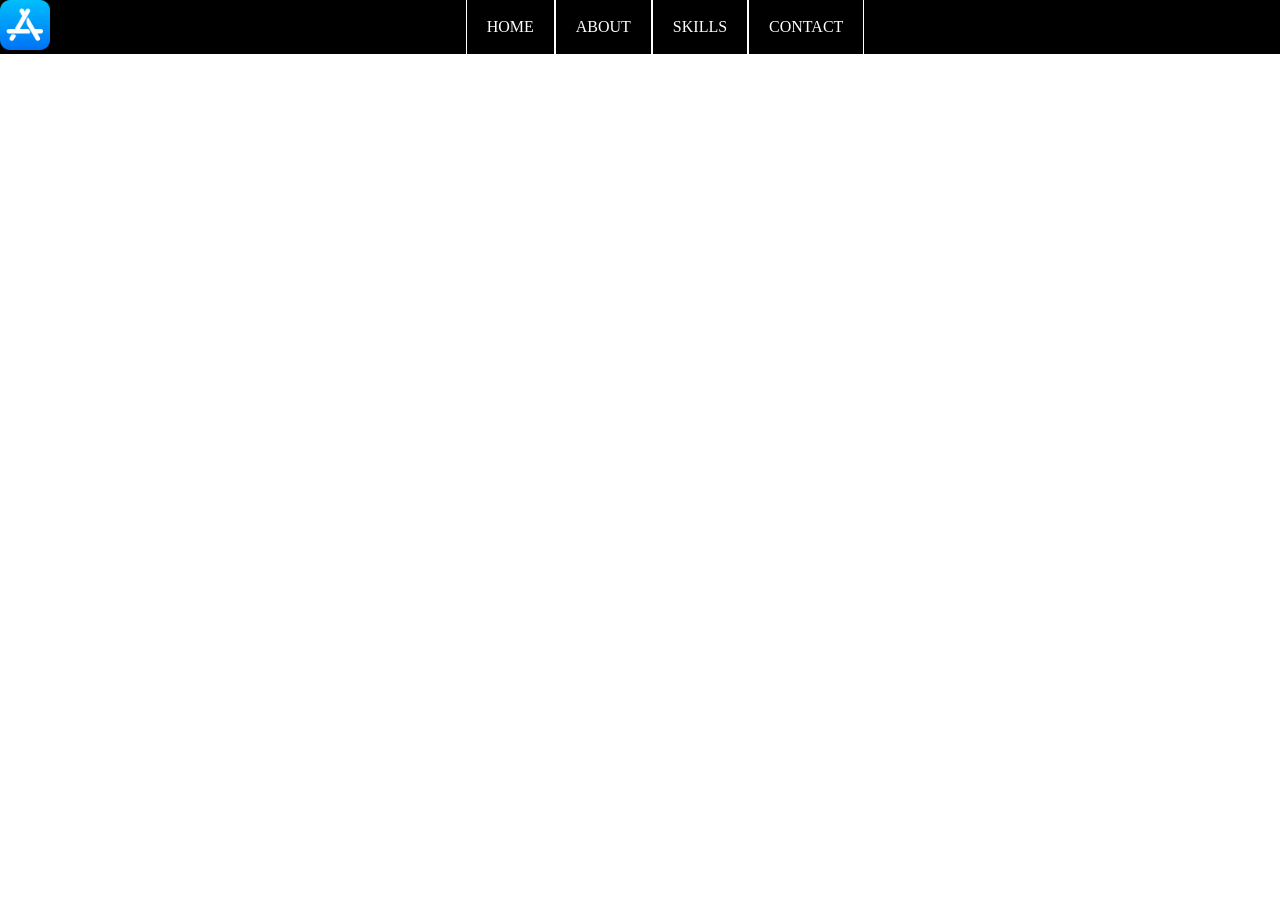
<file: index.html>
<!DOCTYPE html>
<html lang="en">
<head>
    <meta charset="UTF-8">
    <meta name="viewport" content="width=device-width, initial-scale=1.0">
    <link rel="stylesheet" href="assets/css/style.css">
    <title>Home</title>
</head>
<body>
    <header>
        <div class="logo">
            <img src="assets/images/logo.png" alt="" width="50px">
        </div>
        <div class="navbar">
            <ul class="nav-items">
                <li><a href="."><i class="fa-solid fa-house"></i>home</a></li>
                <li><a href="about.html"> <i class="fa-solid fa-info"></i>about</a></li>
                <li><a href="skills.html"><i class="fa-solid fa-wrench"></i>Skills</a></li>
                <li><a href="contact.html"><i class="fa-solid fa-envelope"></i>contact</a></li>
            </ul>
        </div>
        <div class="mobile-menu">
            <div class="line"></div>
            <div class="line"></div>
            <div class="line"></div>

        </div>
    </header>
    <section class="hero"></section>
    <section class="contact"></section>
    <section class="footer"></section>
</body>
</html>
</file>
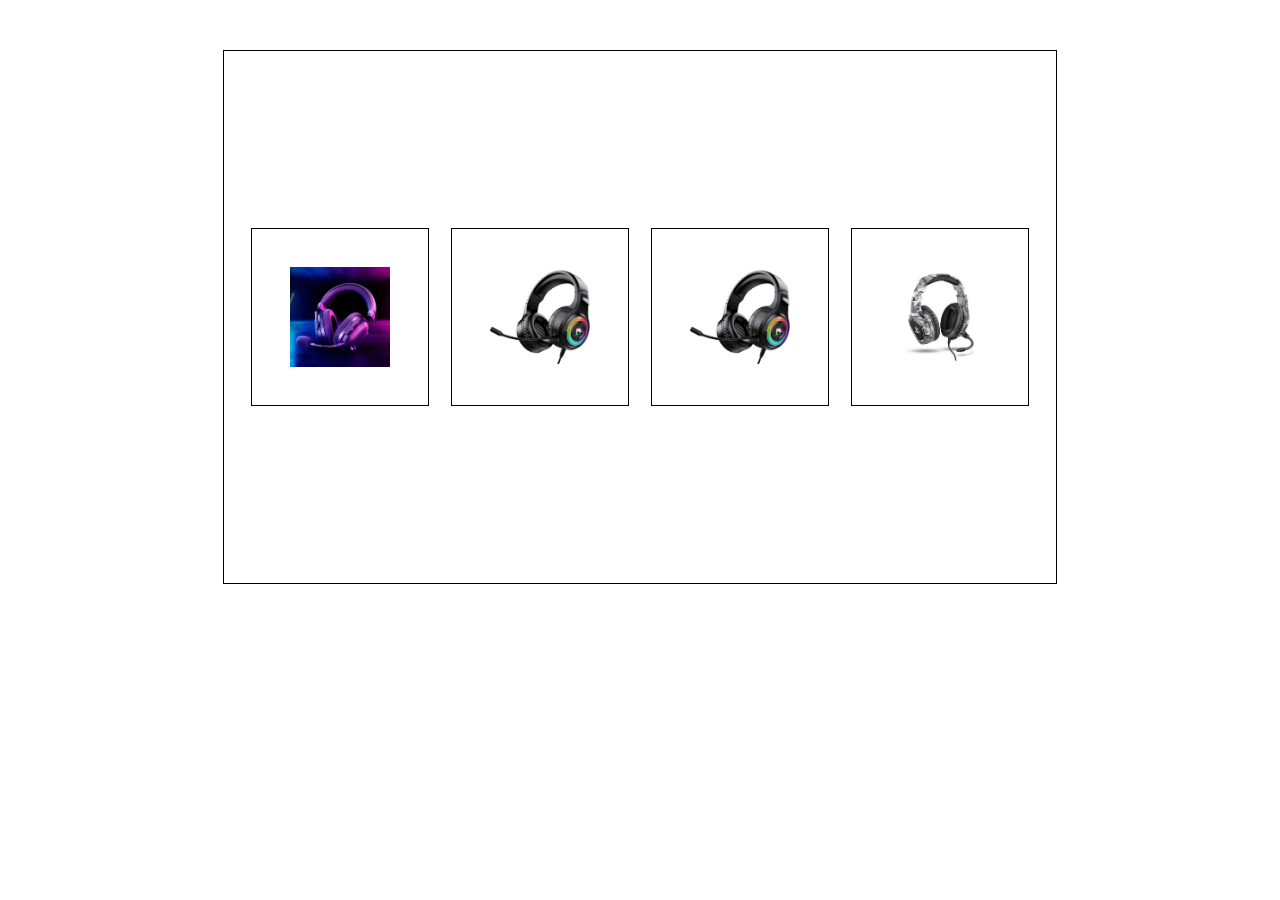
<file: flex.html>
<!DOCTYPE html>
<html lang="en">
<head>
    <meta charset="UTF-8">
    <meta name="viewport" content="width=device-width, initial-scale=1.0">
    <link rel="stylesheet" href="assets/css/flex.css">
    <title>Flex Container</title>
</head>
<body>
    <div class="flex-container">
        <div class="flex-items">
            <img src="assets/images/headset.101.jpg" alt="">
        </div>
        <div class="flex-items">
            <img src="assets/images/headset.102.jpg" alt="">
        </div>
        <div class="flex-items">
            <img src="assets/images/headset.102.jpg" alt="">
        </div>
        <div class="flex-items">
            <img src="assets/images/headset.103.jpg" alt="">
        </div>
    </div>
</body>
</html>
</file>
<file: assets/css/style.css>
*{
    margin: 0;
    padding: 0;
    box-sizing: border-box;
}
header{
    background-color: black;
    color: white;
    display: flex;
    align-items: center;
    justify-content: space-between;
}
.logo{
    width: 50px;
}
.nav-items{
    display: flex;
    align-items: center;
    justify-content: space-evenly;
    margin: 0 10px;
    list-style: none;
}
.nav-items a{
    padding: 20px;
    color: white;
    border: 1px solid white;
    text-decoration: none;
    text-transform: uppercase;
}
</file>
<file: assets/css/flex.css>
.flex-container{
    max-width: 800px;
    height: 500px;
    border: 1px double black;
    margin: 50px auto;
    padding: 1em;
    display: flex;
    align-items: center;
    justify-content: space-around;
}
.flex-items{
    border: 1px solid black;
    margin: 50px auto;
    height: 100px;
    width: 100px;
    padding: 1cm;
    display: flex;
    align-items:center ;
    justify-content: space-evenly;
}
.flex-items img{
    width: 100%;
}
</file>
